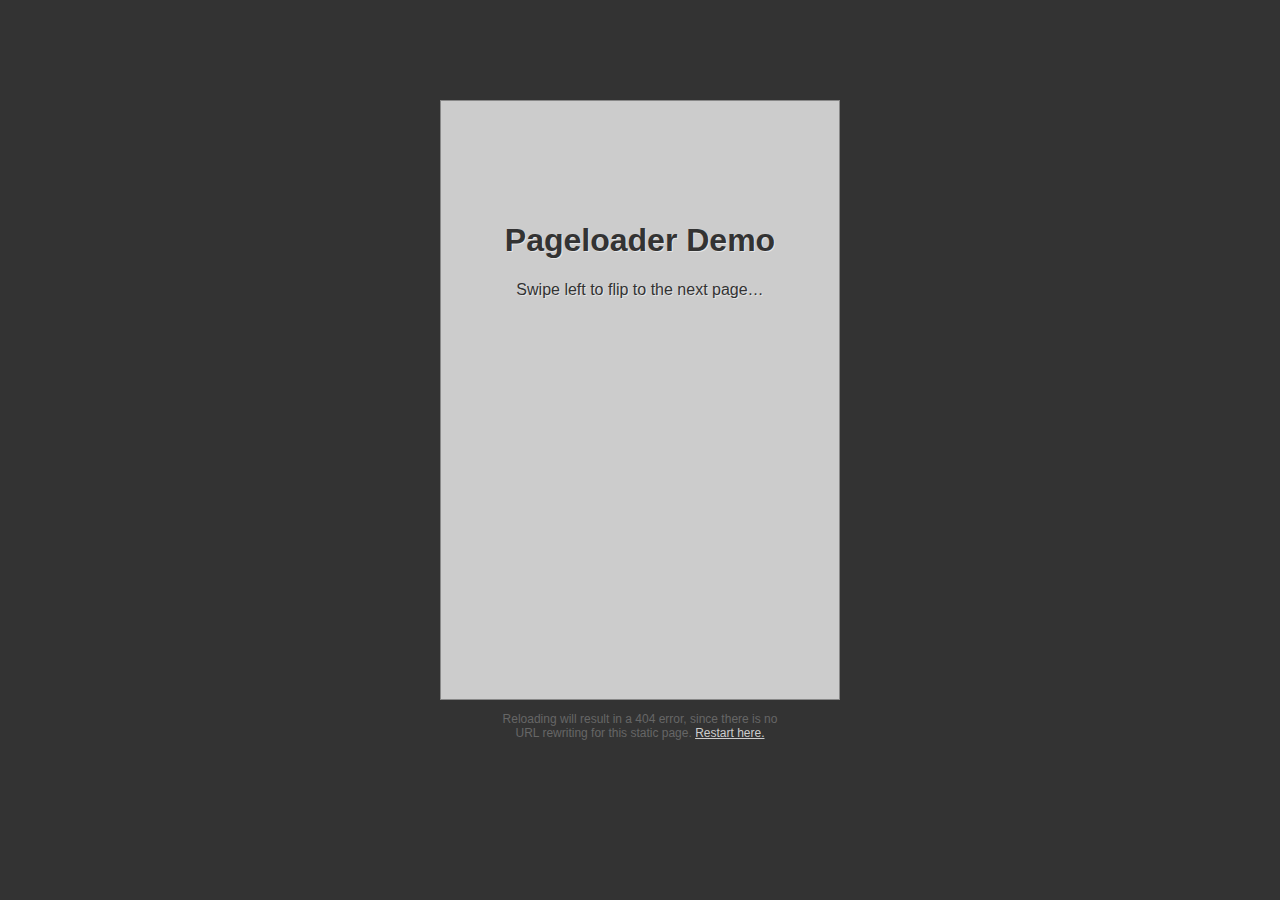
<file: demo/index.html>
<!doctype HTML>
<html>
  <head>
    <script src="http://code.jquery.com/jquery-1.7.1.min.js"></script>
    <script src="../lib/jquery.css-transitions.js"></script>
    <script src="../jquery.pageloader.js"></script>
    <link rel="stylesheet" href="../jquery.pageloader.css"/>
    <link rel="stylesheet" href="demo.css"/>
    <script>
      $(function () {
        $("#pageloader").pageloader({
          idPrefix: 'page-',
          urlSuffix: '.html',
          transition: 'flip',
        }).pageloader('load','cover');
      });
    </script>
    <title>Pageloader Demo</title>
  </head>
  <body>
    <div class="viewer">
      <div id="pageloader" class="pageloader" >
        <div class="_sequence">
        </div>
      </div>
      <p class="note">Reloading will result in a 404 error, since there is no URL rewriting for this static page.  <a href="index.html">Restart here.</a>
    </div>
  </body>
</html>
</file>
<file: demo/demo.css>
body {
    font-family: 'Lucida Sans', 'Lucida Grande', sans-serif;
    background: black;
    margin: 0;
}

.viewer {
    position: fixed;
    height: 100%;
    width: 100%;
    background: #333;
}

.pageloader {
    height: 600px;
    width: 400px;
    margin: 100px auto 0;
}

.page {
    background: #ccc;
    border: 1px solid #888;
    color: #333;
    padding: 100px 30px;
    text-align: center;
    text-shadow: 1px 1px 0 rgba(255,255,255,.5);
}

p.note {
    width: 300px;
    margin: 1em auto;
    color: #666;
    text-align: center;
    font-size: 75%;
}

p.note a {
    color: #ccc;
    white-space: nowrap;
}
</file>
